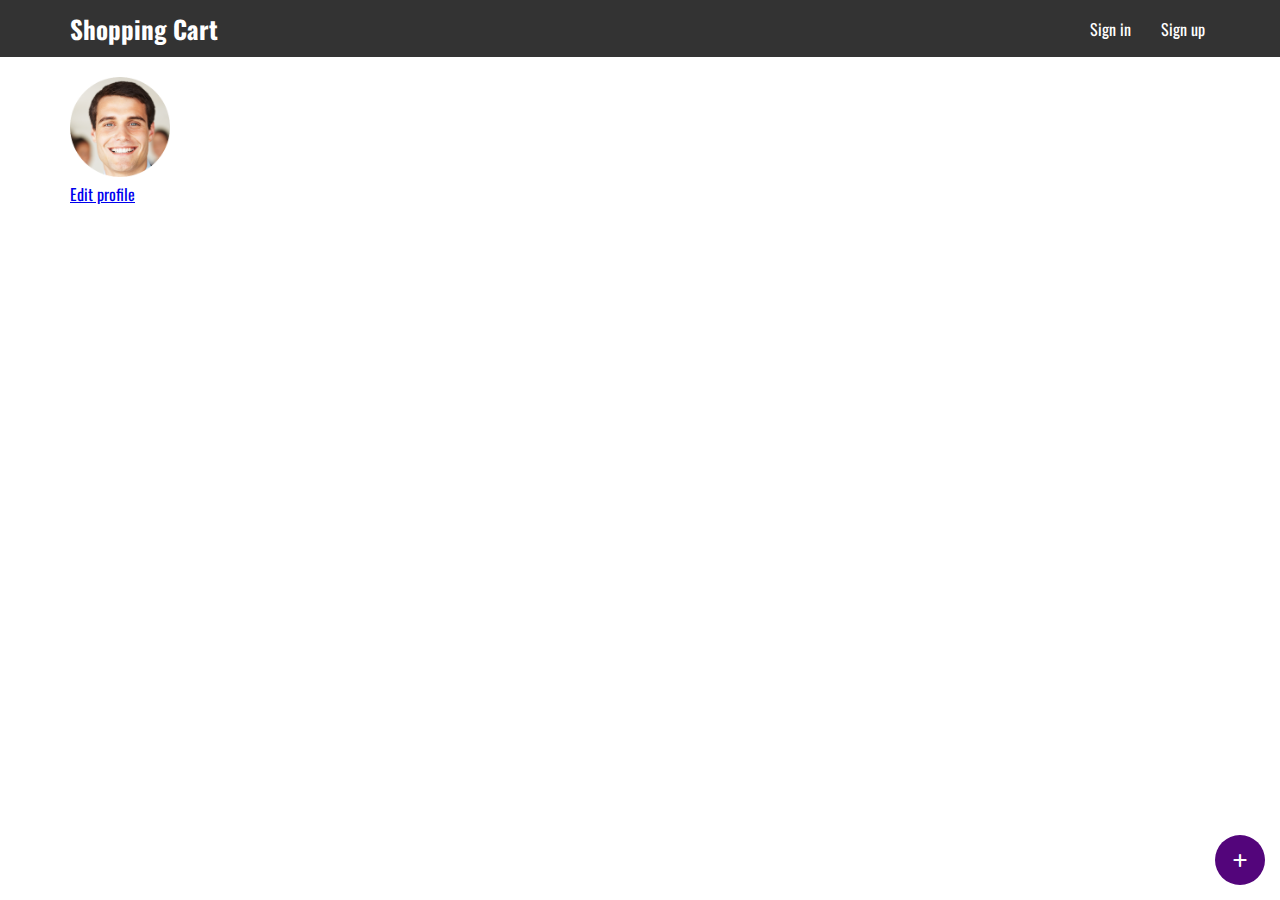
<file: profile.html>
<!DOCTYPE html>
<html lang="en">
<head>
    <meta charset="UTF-8">
    <meta http-equiv="X-UA-Compatible" content="IE=edge">
    <meta name="viewport" content="width=device-width, initial-scale=1.0">
    <title>Shopping Cart | Home Page</title>
    <link rel="stylesheet" href="css/style.css">
    <link rel="stylesheet" href="css/profile.css">
    <link rel="preconnect" href="https://fonts.googleapis.com">
    <link rel="preconnect" href="https://fonts.gstatic.com" crossorigin>
    <link href="https://fonts.googleapis.com/css2?family=Oswald:wght@200;300;400;500;600;700&display=swap" rel="stylesheet">
    <link rel="stylesheet" href="https://cdnjs.cloudflare.com/ajax/libs/font-awesome/6.2.0/css/all.min.css">
</head>
<body>
    <header> 
        <div class="container">
            <div class="header-content">
                <a href="index.html" class="brand"> Shopping cart </a>
                <nav>
                    <ul id="links">
                            <li><a href="login.html">Sign in</a></li>
                            <li><a href="register.html">Sign up</a></li>
                    </ul>
    
                    <ul id="user-info">
                        <li><a href="profile.html" id="user"></a></li>
                        <li>
                            <a href="favorites.html">favorites</a>
                            <span class="like"></span>
                        </li>
                        <li><a href="myProducts.html">My Products</a></li>
                        <li><a href="Myviews.html">My Views</a></li>
                        <li class="shop-cart">
                            <i class="fa-solid fa-cart-shopping"></i>
                            <span class="badge"></span>

                            <div class="carts-products">
                                <div> </div>
                                <a href="cartproducts.html">View All products</a>
                            </div>
                        </li>
                        <li><a href="#" id="log-out">Log out</a></li>
                    </ul>
                    </nav>
                </div><!-- ./links-drop-down -->
            </div><!-- ./header-content -->
        </div><!-- ./container -->
    </header>
    <section class="profile-page">
        <div class="container">
            <img alt="avatar-image" class="avatar-img">
            <h2 id="username"></h2>
            <p id="email"></p>
            <p id="productsLength"> Products Length : <span> </span></p>
            <a href="editProfile.html">Edit profile</a>
        </div><!-- ./container -->
            <a href="createProduct.html" class="create-product-icon">
                <i class="fa-solid fa-plus"></i> 
            </a>
    </section>
    
    <script src="js/checkUser.js"></script>
    <script src="js/data.js"></script>
    <script src="js/cartMenu.js"></script>
    <script src="js/profile.js"></script>
</body>
</html>
</file>
<file: css/style.css>
*{
    margin:0;
    padding: 0;
    box-sizing: border-box;
}
body{
    font-family: 'Oswald', sans-serif;
}
/* container */
.container{
    padding:0px 15px;
    margin:0px auto;
}
@media (min-width:767px) {
    .container{
        width: 750px;
    }
}
@media (min-width:992px){
    .container{
        width:950px;
    }
}
@media (min-width:1199px){
    .container{
        width:1170px;
    }
}
/* Header style */
header{
    background-color: #333;
    padding:10px 0;
    width:100%;
} 
header .header-content{
    display: flex;
    justify-content: space-between;
    align-items: center;
}
header .header-content .brand{
    font-size: 25px;
    text-decoration: none;
    color: white;
    text-transform: capitalize;
    font-weight: bold;
}
@media (max-width:767px){
    header .header-content .brand{
        font-size: 20px;
    }
}
.header-content nav ul{
    display: flex;
    gap: 20px;
    list-style-type: none;
}
.header-content nav ul li a{
    color: white;
    padding:5px;
    text-decoration: none;
}
/* Form Style  */
.section-form{
    position: absolute;
    top: 50%;
    left: 50%;
    transform: translate(-50%,-50%);
    text-align: center;
    background-color: #F2DEBA;
    padding:20px 0 40px 0;
    border-radius: 10px;
}
@media  (min-width:992px) {
    .section-form{
        width: 50%;
    }
}
@media  (min-width:768px) {
    .section-form{
        width: 75%;
    }
}
@media  (max-width:767px) {
    .section-form{
        width: 90%;
    }
}
.section-form h2{
    font-size: 40px;
    letter-spacing: 2px;
    color: #0E5E6F;
}
.section-form form{

}
.section-form input{
    display: block;
    width: 90%;
    padding:10px;
    height: 40px;
    margin:5px auto;
    border: 1px solid #ddd;
    border-radius: 10px;
}
.section-form input:focus{
    outline: none;
    caret-color: #0E5E6F;
}
.section-form form input[type="text"]{
    
}
.section-form form input[type="password"]{
    
}.section-form form input[type="submit"]{
    font-size: 20px;
    text-transform: capitalize;
    height: auto;
    width:30%;
    margin-top: 20px;
    cursor: pointer;
}
.section-form form input[type="submit"]:hover{
    opacity: .8;
    color: #0E5E6F;
    transition: .5s;

}

/* Home style */
ul#user-info{
    display: none;
}
ul#user-info li{
    position: relative;
}
ul#user-info li i{
    color:white;
    font-size: 20px;
    cursor: pointer;
}
ul#user-info li .badge{
    width:20px;
    height:20px;
    background-color: crimson;
    color:white;
    display: block;
    color:white;
    position: absolute;
    top: -8px;
    right: -10px;
    border-radius: 50%; 
    text-align: center;
    line-height: 20px;
    font-size: 12px;
    display: none;
}
ul#user-info li .carts-products{
    position: absolute;
    padding:10px 20px;
    top:40px;
    background-color: rgba(0, 0, 0, .4);
    border:1px solid green;
    width:200px;
    left: 0;
    transform: translate(-40%,0);
    display: none;
}
ul#user-info li .carts-products a{
    display: block;
    color:white;
    margin:0;
    padding:5px;
    background-color: green;
    text-align: center;
}
/* Style Of Input Search By Name */
.home .container #search{
    max-width:100%;
    height: 40px;
    display: block;
    margin: 10px auto;
    padding: 5px;
    border: 1px solid #b5b5b5;
    border-radius: 5px;
    color:black;
    font-size: 18px;
}
.home .container #search:focus{
    outline: none;
    caret-color: green;
}
/* Products style */
.products{
    width:80%;
    margin:10px 0;
}
@media (max-width:992px){
    .products{
        width:100%;
    }
}
.product-item{
    display: flex;
    width:100%;
    border: 1px solid #ddd;
    margin-bottom: 5px;
    min-height: 150px;
}
@media (max-width:767px){
    .product-item{
        flex-direction: column;
        align-items: center;
        justify-content: center;
        text-align: center;
    }
}
.product-item-img{
    max-width: 250px;
    margin-right:10px;
}
@media (max-width:400px){
    .product-item-img{
        width:200px;
        margin-right: 0px;
    }
}
.product-item-desc a{
    text-decoration: none;
    color:green;
    font-size: 24px;
    font-weight: bold;
}
.product-item-actions{
    flex:1;
    text-align: right;
    display:flex;
    flex-direction: column;
    justify-content: space-between;
}
.product-item-actions .add-to-cart{
    display: block;
    margin-left: auto;
    background-color: darkgreen;
    color: white;
    border: 0;
    padding:10px 20px;
    font-size: 16px;
    cursor: pointer;
    border-radius: 8px;
    font-family: 'Oswald', sans-serif;
}
.product-item-actions .add-to-favorite{
    cursor: pointer;
    margin-bottom: 10px;
    margin-right: 10px;
}
@media (max-width:767px){
    .product-item-actions .add-to-favorite{
        text-align: center;
        margin-top: 10px;
    }
}
.like{
    width:20px;
    height: 20px;
    background-color: red;
    position: absolute;
    left:0;
    top:-15px;
    border-radius :50%;
    text-align: center;
    line-height: 20px;
    display: none;
}
/* Creat Product */
.create-product-icon{
    position: fixed;
    bottom: 15px;
    right: 15px;
    width: 50px;
    height: 50px;
    background-color: #53057b;
    color: white;
    text-decoration: none;
    border-radius: 50%;
    text-align: center;
    line-height: 50px;
}
.create-product-icon:hover{
    opacity: .8;
}

/* Filter */
.content{
    display: flex;
    gap: 40px;
}
.products-filter{
    margin-top: 10px;
    padding:10px;
    width:30%;
}
#filter-size{
    width:100%;
}
.edit-product{
    display: block;
    width:150px;
    border: none;
    background-color: green;
    color:white;
    padding:10px 15px;
    border-radius: 4px;
    cursor: pointer;
    margin-top: 20px;
}
.delete-product{
    width:150px;
    background-color: red;
    color:white;
    border: none;
    border-radius: 10px;
    padding:10px;
    position: absolute;
    right:10px;
    top: 10px;
    cursor: pointer;
}
.product-item-actions{
    position: relative;
}
.item-nbr{
    display: inline-block;
    width:15px;
    height:15px;
    background-color: black;
    color:white;
    text-align: center;
    line-height: 15px;
    font-size: 10px;
    border-radius: 50%;
}
/* Search By size style */
#filter-size{
    height: 40px;
    border-radius: 6px;
    background-color: rgba(0, 0, 0, 0.7);
    padding:5px;
    color: white;
}
/* Edit Profile Style  */
.edit-profile-form input{
    width:100%;
    display: block;
    margin:10px 0;
    height: 40px;
    border: 1px solid #333;
    border-radius: 6px;
    padding:10px;
}
.edit-profile-form input[type="submit"]{
    cursor: pointer;
    background-color: #333;
    color: white;
    border: none;
    max-width:200px;
    margin:auto;
}

/* // Remove From My views Style  */
.remove-form-views{
    background-color: red;
    max-width: 200px;
    display: block;
    border: none;
    padding:10px;
    margin-top: 5px;
    border-radius: 10px;
    color:white;
    cursor: pointer;
}
</file>
<file: css/profile.css>
.profile-page{
    padding:20px 0px;
}

.avatar-img{
    max-width:100px;
    max-height: 100px;
}
</file>
